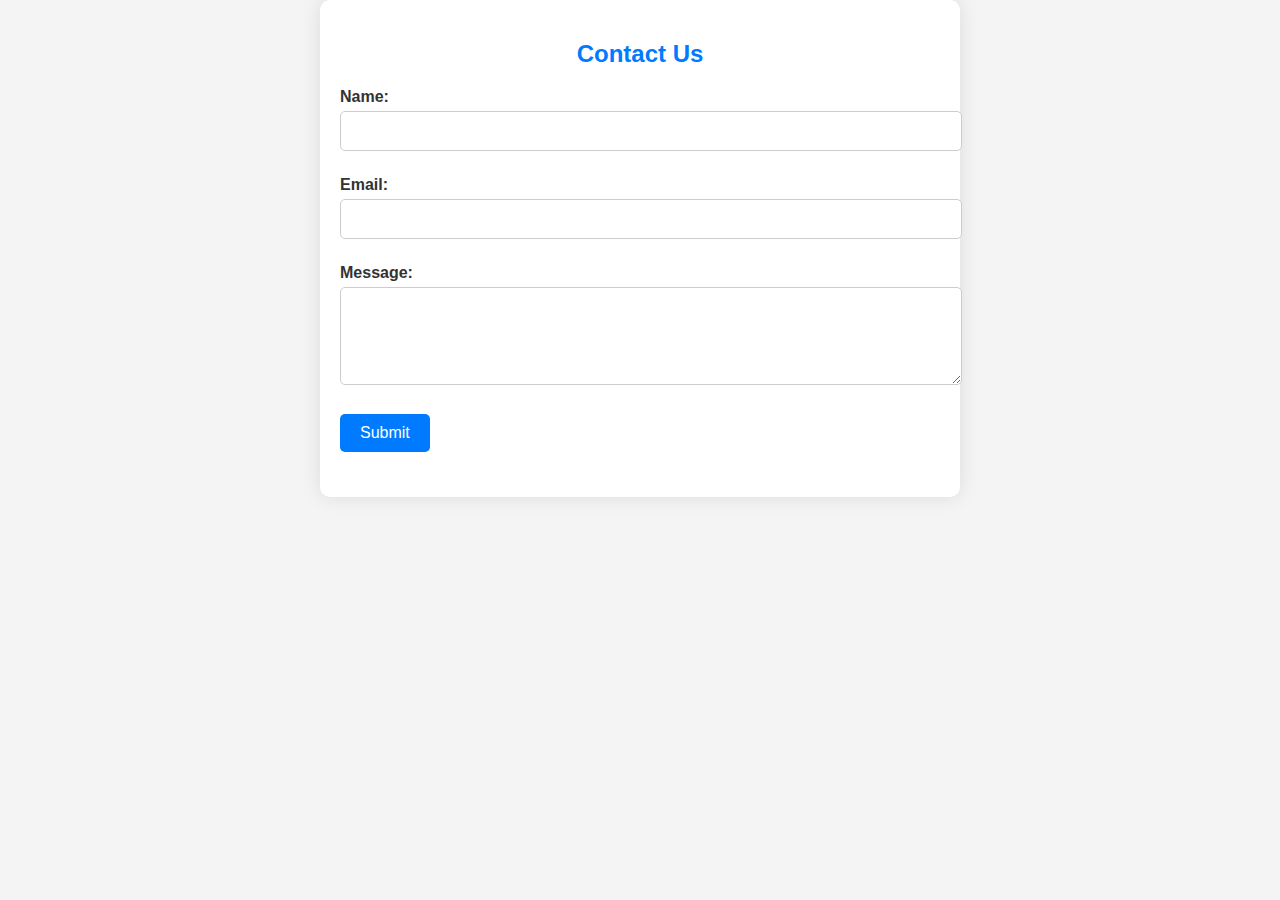
<file: responsive form html css/form.html>
<!DOCTYPE html>
<html>
<head>
    <meta name="viewport" content="width=device-width, initial-scale=1.0">
    <link rel="stylesheet" href="formstyle.css">
</head>
<body>
    <div class="container">
        <h2>Contact Us</h2>
        <form>
            <div class="form-group">
                <label for="name">Name:</label>
                <input type="text" id="name" name="name" required>
            </div>
            <div class="form-group">
                <label for="email">Email:</label>
                <input type="email" id="email" name="email" required>
            </div>
            <div class="form-group">
                <label for="message">Message:</label>
                <textarea id="message" name="message" rows="4" required></textarea>
            </div>
            <div class="form-group">
                <button type="submit">Submit</button>
            </div>
        </form>
    </div>
</body>
</html>
</file>
<file: responsive form html css/formstyle.css>
body {
    font-family: 'Segoe UI', Tahoma, Geneva, Verdana, sans-serif;
    margin: 0;
    padding: 0;
    background-color: #f4f4f4;
    color: #333;
}

.container {
    max-width: 600px;
    margin: 0 auto;
    padding: 20px;
    background-color: #ffffff;
    border-radius: 10px;
    box-shadow: 0 0 20px rgba(0, 0, 0, 0.1);
}

h2 {
    text-align: center;
    margin-bottom: 20px;
    color: #007bff;
}

.form-group {
    margin-bottom: 25px;
}

label {
    display: block;
    font-weight: bold;
    margin-bottom: 5px;
}

input[type="text"],
input[type="email"],
textarea {
    width: 100%;
    padding: 10px;
    border: 1px solid #ccc;
    border-radius: 5px;
    font-size: 16px;
}

textarea {
    resize: vertical;
}

button[type="submit"] {
    background-color: #007bff;
    color: #fff;
    border: none;
    padding: 10px 20px;
    border-radius: 5px;
    font-size: 16px;
    cursor: pointer;
    transition: background-color 0.3s ease;
}

button[type="submit"]:hover {
    background-color: #0056b3;
}

@media (max-width: 768px) {
    .container {
        max-width: 90%;
    }
}

@media (max-width: 480px) {
    .container {
        padding: 15px;
    }

    input,
    textarea {
        font-size: 14px;
    }

    button[type="submit"] {
        font-size: 14px;
    }
}
</file>
